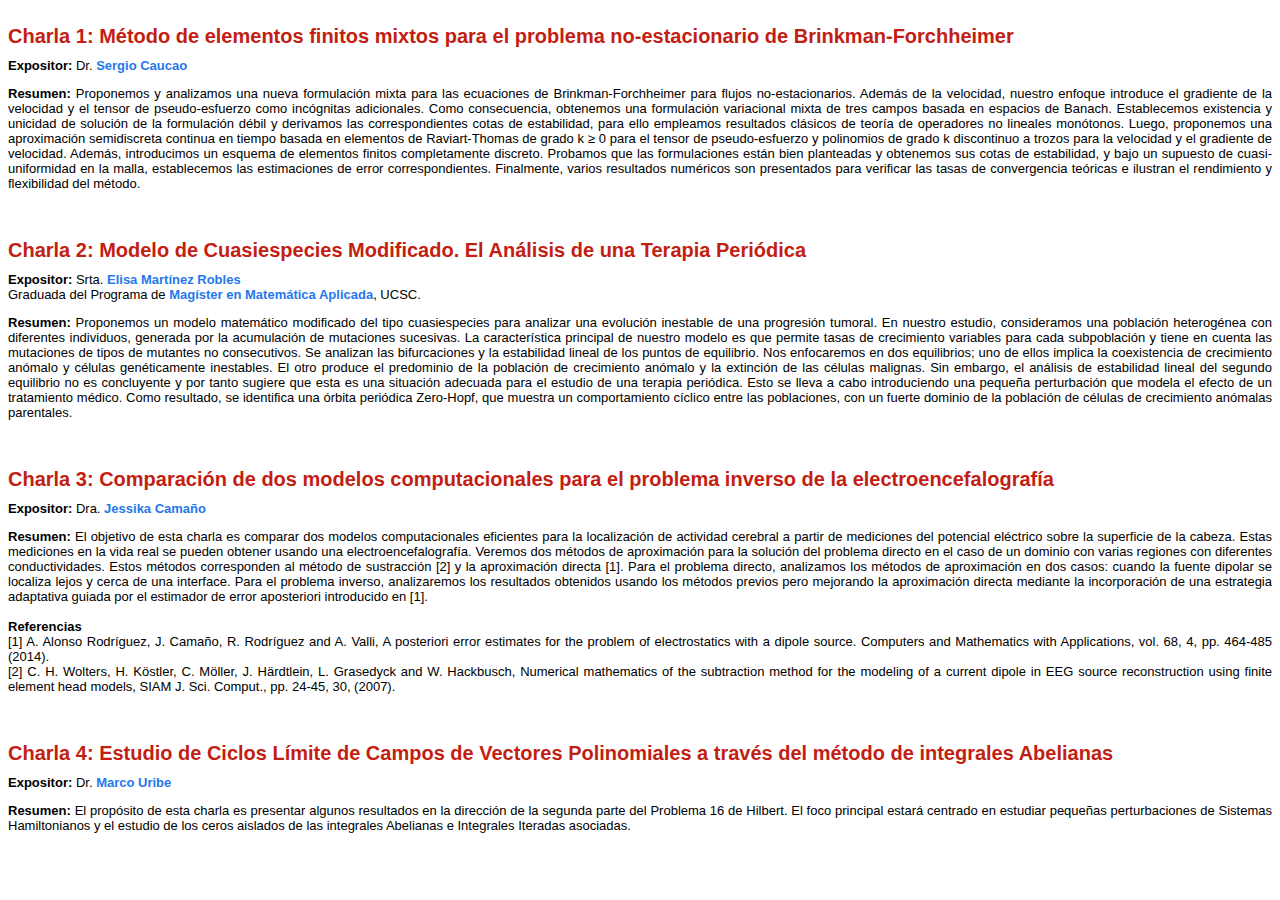
<file: pages/charlas.html>
<!doctype html>
<html lang="en">
<head>
    <meta http-equiv="Content-Type" content="text/html; charset=utf-8">
    <title>EMA-P2021</title>
    <meta name="author" content="EMA-P2021" />
    <link rel="stylesheet" href="../css/style_frame.css" type="text/css" />
</head>

<body>

<table>
    <tr>
        <td width="14%"><h3>&nbsp;</h3></td>  
        <td width="86%" align="left"><h2 style="font-weight: bold">Charlas</h2></td>
    </tr>
</table>

<h2>Charla 1: Método de elementos finitos mixtos para el problema no-estacionario de Brinkman-Forchheimer</h2>  
<b>Expositor:</b> Dr. <a href="https://scaucao.github.io" target="_blank">Sergio Caucao</a>        
<p><b>Resumen:</b> Proponemos y analizamos una nueva formulación mixta para las ecuaciones de Brinkman-Forchheimer 
para flujos no-estacionarios. Además de la velocidad, nuestro enfoque introduce el gradiente de la velocidad 
y el tensor de pseudo-esfuerzo como incógnitas adicionales. Como consecuencia, obtenemos una formulación
variacional mixta de tres campos basada en espacios de Banach. Establecemos existencia y unicidad de solución 
de la formulación débil y derivamos las correspondientes cotas de estabilidad, para ello empleamos resultados 
clásicos de teoría de operadores no lineales monótonos.
Luego, proponemos una aproximación semidiscreta continua en tiempo basada en elementos de Raviart-Thomas de grado 
k ≥ 0 para el tensor de pseudo-esfuerzo y polinomios de grado k discontinuo a trozos para la velocidad 
y el gradiente de velocidad. Además, introducimos un esquema de elementos finitos completamente discreto. 
Probamos que las formulaciones están bien planteadas y obtenemos sus cotas de estabilidad, 
y bajo un supuesto de cuasi-uniformidad en la malla, establecemos las estimaciones de error correspondientes. 
Finalmente, varios resultados numéricos son presentados para verificar las tasas de convergencia teóricas 
e ilustran el rendimiento y flexibilidad del método.</p>
    
<br><br>

<h2>Charla 2: Modelo de Cuasiespecies Modificado. El Análisis de una Terapia Periódica</h2>  
<b>Expositor:</b> Srta. <a href="http://dmfa.ucsc.cl/personas/elisa-martinez-robles" target="_blank">Elisa Martínez Robles</a><br>
Graduada del Programa de <a href="http://m2a.ucsc.cl" target="_blank">Magíster en Matemática Aplicada</a>, UCSC.
<p><b>Resumen:</b> Proponemos un modelo matemático modificado del tipo cuasiespecies para analizar una 
evolución inestable de una progresión tumoral. En nuestro estudio, consideramos una población
heterogénea con diferentes individuos, generada por la acumulación de mutaciones sucesivas.
La característica principal de nuestro modelo es que permite tasas de crecimiento variables para
cada subpoblación y tiene en cuenta las mutaciones de tipos de mutantes no consecutivos. Se
analizan las bifurcaciones y la estabilidad lineal de los puntos de equilibrio. Nos enfocaremos
en dos equilibrios; uno de ellos implica la coexistencia de crecimiento anómalo y células 
genéticamente inestables. El otro produce el predominio de la población de crecimiento anómalo y
la extinción de las células malignas. Sin embargo, el análisis de estabilidad lineal del segundo
equilibrio no es concluyente y por tanto sugiere que esta es una situación adecuada para el 
estudio de una terapia periódica. Esto se lleva a cabo introduciendo una pequeña perturbación que
modela el efecto de un tratamiento médico. Como resultado, se identifica una órbita periódica
Zero-Hopf, que muestra un comportamiento cíclico entre las poblaciones, con un fuerte dominio
de la población de células de crecimiento anómalas parentales.</p>
    
<br><br>    

<h2>Charla 3: Comparación de dos modelos computacionales para el problema inverso de la electroencefalografía</h2>      
<b>Expositor:</b> Dra. <a href="https://www.ci2ma.udec.cl/jcamano" target="_blank">Jessika Camaño</a>   
<p><b>Resumen:</b> El objetivo de esta charla es comparar dos modelos computacionales eficientes para la 
localización de actividad cerebral a partir de mediciones del potencial eléctrico sobre la superficie de la cabeza. 
Estas mediciones en la vida real se pueden obtener usando una electroencefalografía.

Veremos dos métodos de aproximación para la solución del problema directo en el caso de un dominio con varias regiones 
con diferentes conductividades. Estos métodos corresponden al método de sustracción [2] y la aproximación directa [1]. 
Para el problema directo, analizamos los métodos de aproximación en dos casos: cuando la fuente dipolar se localiza lejos 
y cerca de una interface. Para el problema inverso, analizaremos los resultados obtenidos usando los métodos previos 
pero mejorando la aproximación directa mediante la incorporación de una estrategia adaptativa guiada por el estimador 
de error aposteriori introducido en [1].<br><br>
 
<b>Referencias</b><br>
    
[1] A. Alonso Rodríguez, J. Camaño, R. Rodríguez and A. Valli, A posteriori error estimates for the problem of electrostatics with a dipole source. 
Computers and Mathematics with Applications, vol. 68, 4, pp. 464-485 (2014).<br> 

[2] C. H. Wolters, H. Köstler, C. Möller, J. Härdtlein, L. Grasedyck and W. Hackbusch, 
Numerical mathematics of the subtraction method for the modeling of a current dipole in EEG source reconstruction using finite element head models, 
SIAM J. Sci. Comput., pp. 24-45, 30, (2007).</p>      
    
<br><br>    
    
<h2>Charla 4: Estudio de Ciclos Límite de Campos de Vectores Polinomiales a través del método de integrales Abelianas</h2>  
<b>Expositor:</b> Dr. <a href="http://dmfa.ucsc.cl/personas/marco-uribe" target="_blank">Marco Uribe</a>   
<p><b>Resumen:</b> El propósito de esta charla es presentar algunos resultados en la dirección de la segunda parte del Problema 16 de Hilbert. 
El foco principal estará centrado en estudiar pequeñas perturbaciones de Sistemas Hamiltonianos y el estudio de los ceros aislados de 
las integrales Abelianas e Integrales Iteradas asociadas.</p>  
    
</body>
</file>
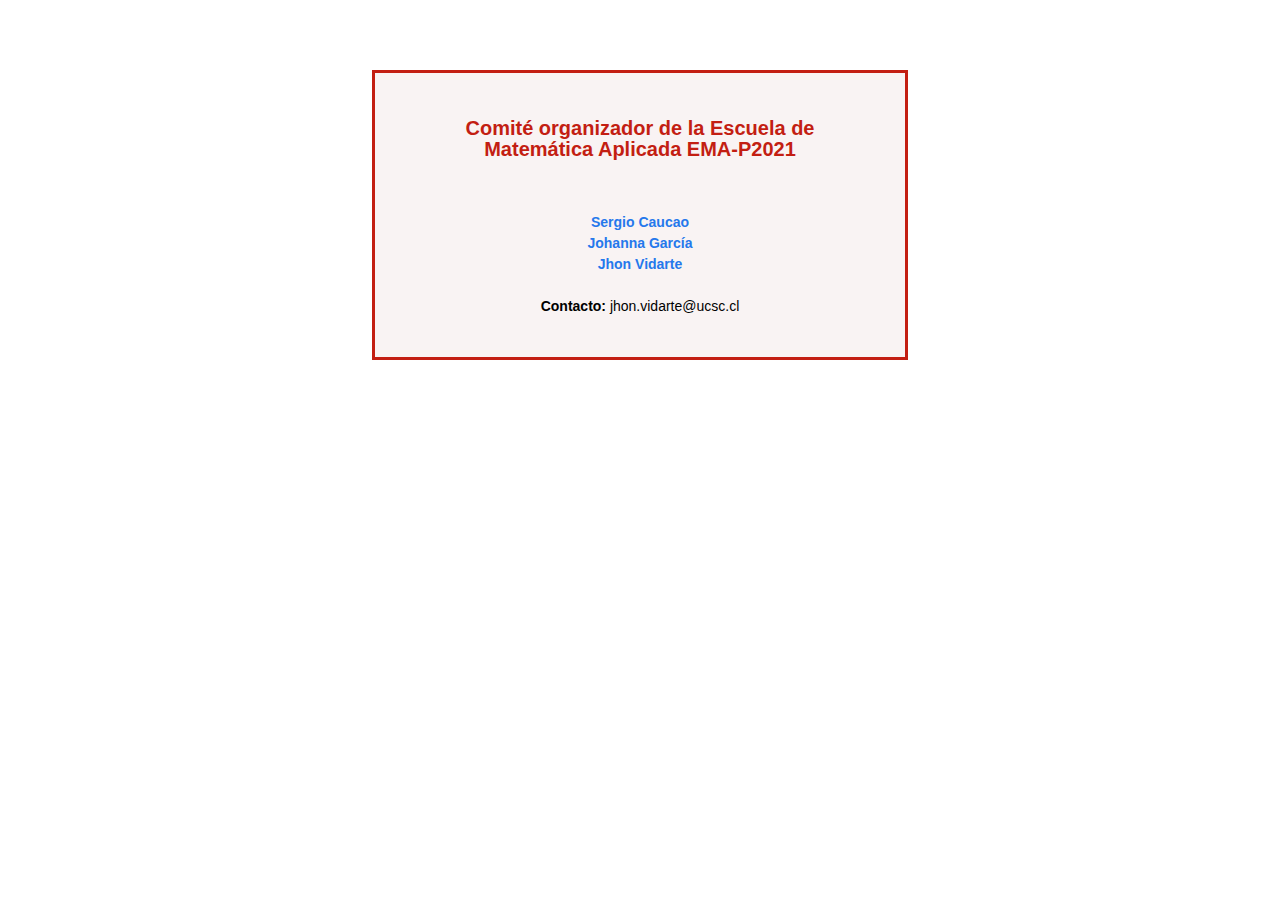
<file: pages/contacto.html>
<!doctype html>
<html lang="en">
<head>
    <meta http-equiv="Content-Type" content="text/html; charset=utf-8">
    <title>EMA-P2021</title>
    <meta name="author" content="EMA-P2021" />
    <link rel="stylesheet" href="../css/style_frame.css" type="text/css" />

<style>
#caja{
  background-color: #F9F3F3;
  text-align: center;
  line-height: 1.5em;    
  width: 450px;
  border: 3px solid #C31E12;
  font-size: 14px;  
  padding: 40px;
  margin: 20px;
}
</style>
</head>

<body>

<table>
    <tr>
        <td width="14%"><h3>&nbsp;</h3></td>  
        <td width="86%" align="left"><h2 style="font-weight: bold">Contacto</h2></td>
    </tr>
</table>

<br><br>    
<center>
    <div id="caja"><h2>Comité organizador de la Escuela de Matemática Aplicada <b>EMA-P2021</b></h2><br>
        <br><a href="https://scaucao.github.io" target="_blank">Sergio Caucao</a>
        <br><a href="http://dmfa.ucsc.cl/personas/johanna-garcia-saldana" target="_blank">Johanna García</a>
        <br><a href="http://dmfa.ucsc.cl/personas/jhon-vidarte" target="_blank">Jhon Vidarte</a><br>
    <br><b>Contacto:</b> jhon.vidarte@ucsc.cl
    </div>
</center>
<br> 

</body>

</html>
</file>
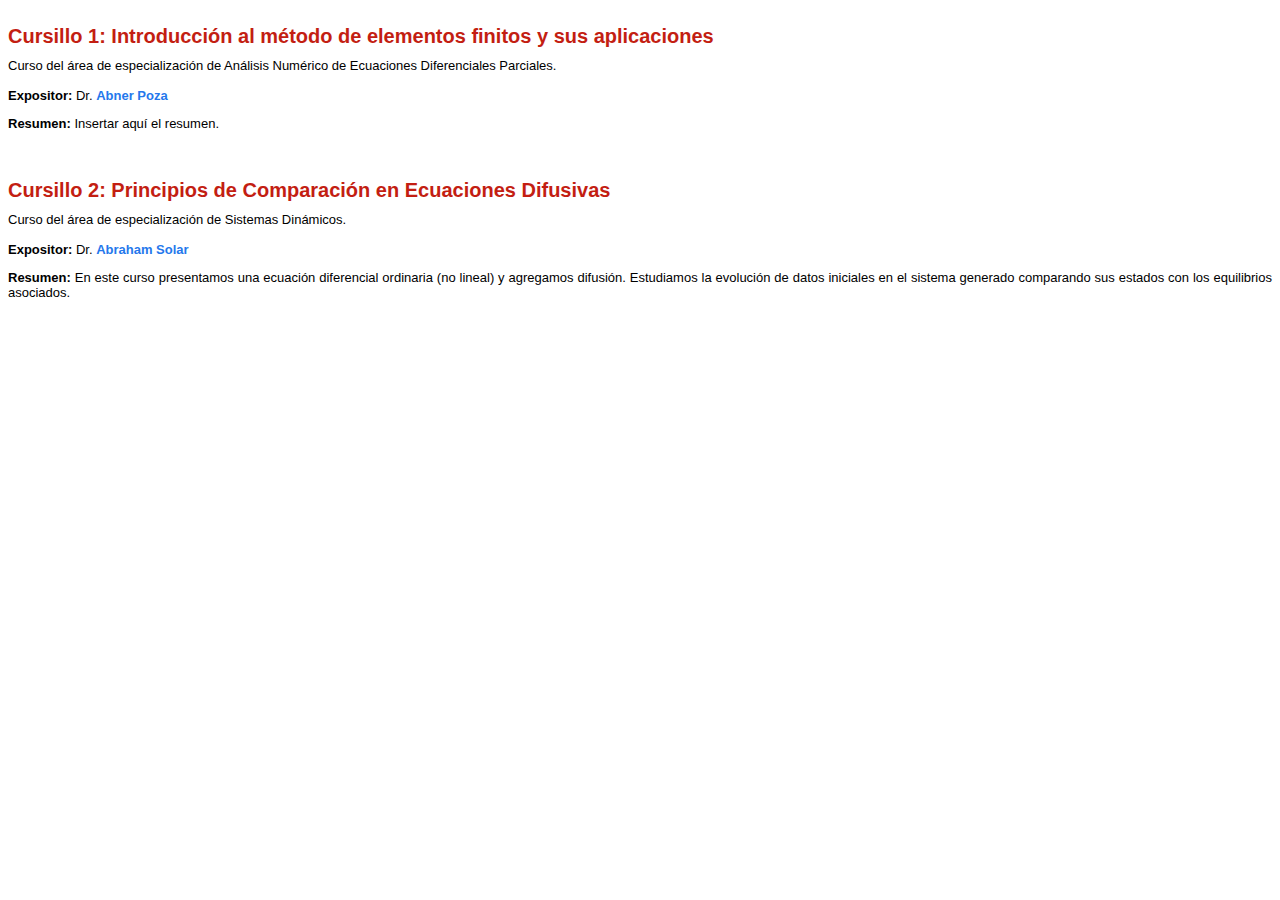
<file: pages/cursillos.html>
<!doctype html>
<html lang="en">
<head>
    <meta http-equiv="Content-Type" content="text/html; charset=utf-8">
    <title>EMA-P2021</title>
    <meta name="author" content="EMA-P2021" />
    <link rel="stylesheet" href="../css/style_frame.css" type="text/css" />
</head>

<body>

<table>
    <tr>
        <td width="14%"><h3>&nbsp;</h3></td>  
        <td width="86%" align="left"><h2 style="font-weight: bold">Cursillos</h2></td>
    </tr>
</table>

<h2>Cursillo 1: Introducción al método de elementos finitos y sus aplicaciones</h2> 
Curso del área de especialización de Análisis Numérico de Ecuaciones Diferenciales Parciales.<br><br>    
<b>Expositor:</b> Dr. <a href="http://dmfa.ucsc.cl/personas/abner-poza/" target="_blank">Abner Poza</a>        
<p><b>Resumen:</b> Insertar aquí el resumen.</p>
    
<br><br>
    
<h2>Cursillo 2: Principios de Comparación en Ecuaciones Difusivas</h2>  
Curso del área de especialización de Sistemas Dinámicos.<br><br>    
<b>Expositor:</b> Dr. <a href="http://dmfa.ucsc.cl/personas/abraham-solar/" target="_blank">Abraham Solar</a>
<p><b>Resumen:</b> En este curso presentamos una ecuación diferencial ordinaria (no lineal) 
y agregamos difusión. Estudiamos la evolución de datos iniciales en el sistema 
generado comparando sus estados con los equilibrios asociados.</p>  
    
</body>
</file>
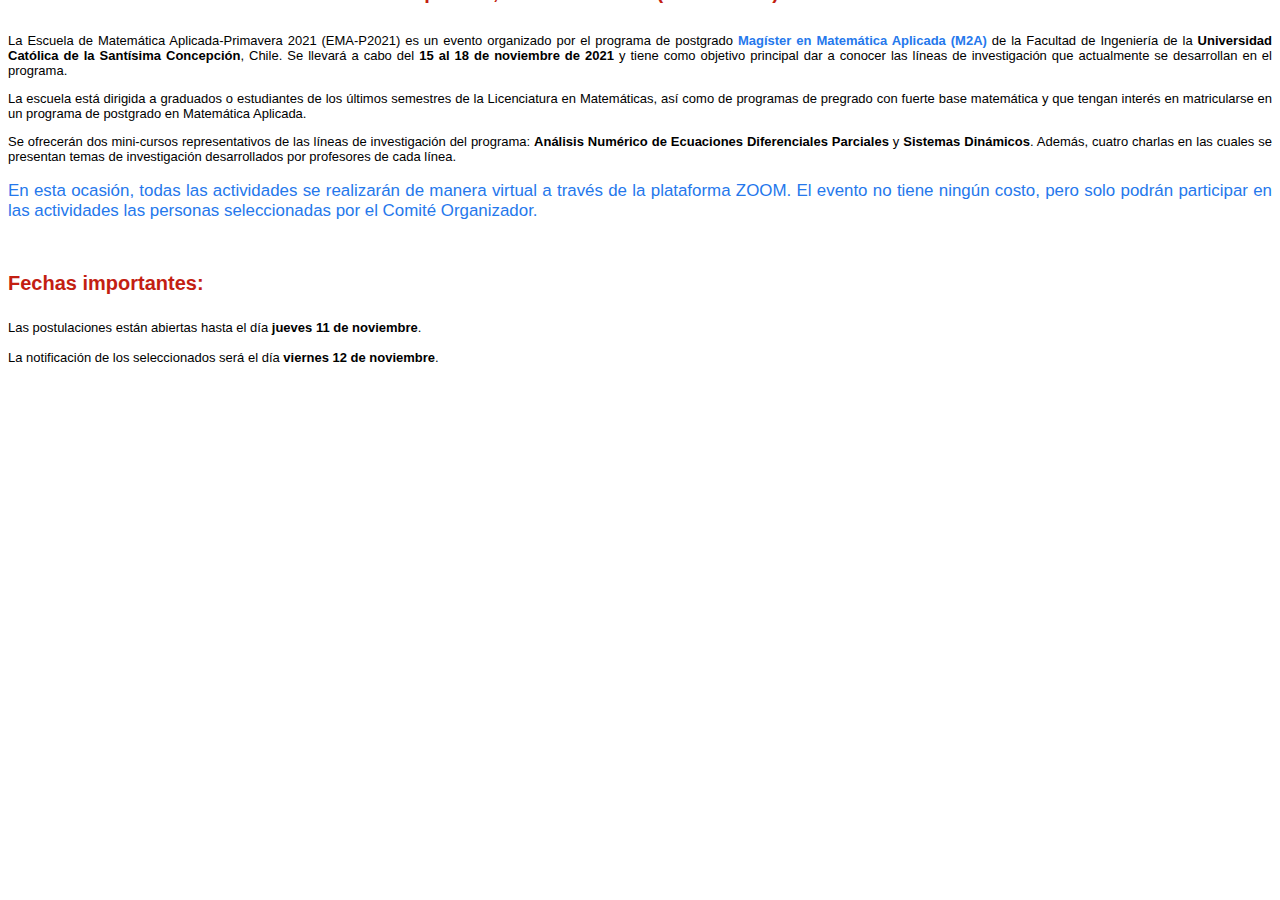
<file: pages/home.html>
<!doctype html>
<html lang="en">
<head>
    <meta http-equiv="Content-Type" content="text/html; charset=utf-8">
    <title>EMA-P2021</title>
    <meta name="author" content="EMA-P2021" />
    <link rel="stylesheet" href="../css/style_frame.css" type="text/css" />
</head>

<body>

<table>
    <tr>
        <td width="14%"><h3>&nbsp;</h3></td>  
        <td width="86%" align="left"><h2 style="font-weight: bold">Escuela de Matemática Aplicada, Primavera 2021 (EMA-P2021)</h2></td>
    </tr>
</table>
    
<p>La Escuela de Matemática Aplicada-Primavera 2021 (EMA-P2021) es un evento organizado por 
    el programa de postgrado <a href="http://m2a.ucsc.cl" target="_blank">Magíster en Matemática Aplicada (M2A)</a> 
    de la Facultad de Ingeniería de la <b>Universidad Católica de la Santísima Concepción</b>, Chile. 
    Se llevará a cabo del <b>15 al 18 de noviembre de 2021</b> y tiene como objetivo principal dar a conocer 
    las líneas de investigación que actualmente se desarrollan en el programa.</p>
    
<p>La escuela está dirigida a graduados o estudiantes de los últimos semestres de la 
    Licenciatura en Matemáticas, así como de programas de pregrado con fuerte base matemática 
    y que tengan interés en matricularse en un programa de postgrado en Matemática Aplicada.</p>
    
<p>Se ofrecerán dos mini-cursos representativos de las líneas de investigación del programa: 
    <b>Análisis Numérico de Ecuaciones Diferenciales Parciales</b> y <b>Sistemas Dinámicos</b>. 
    Además, cuatro charlas en las cuales se presentan temas de investigación desarrollados por profesores de cada línea.</p>
    
<p style="font-size:130%;color:#2578EC;">En esta ocasión, todas las actividades se realizarán de manera virtual a través de la plataforma ZOOM. 
El evento no tiene ningún costo, pero solo podrán participar en las actividades 
las personas seleccionadas por el Comité Organizador.</p> 
    
<br><br>    

<h2 style="font-weight: bold">Fechas importantes:</h2>
<br>
Las postulaciones están abiertas hasta el día <b>jueves 11 de noviembre</b>.<br><br>
La notificación de los seleccionados será el día <b>viernes 12 de noviembre</b>.    

</body>

</html>
</file>
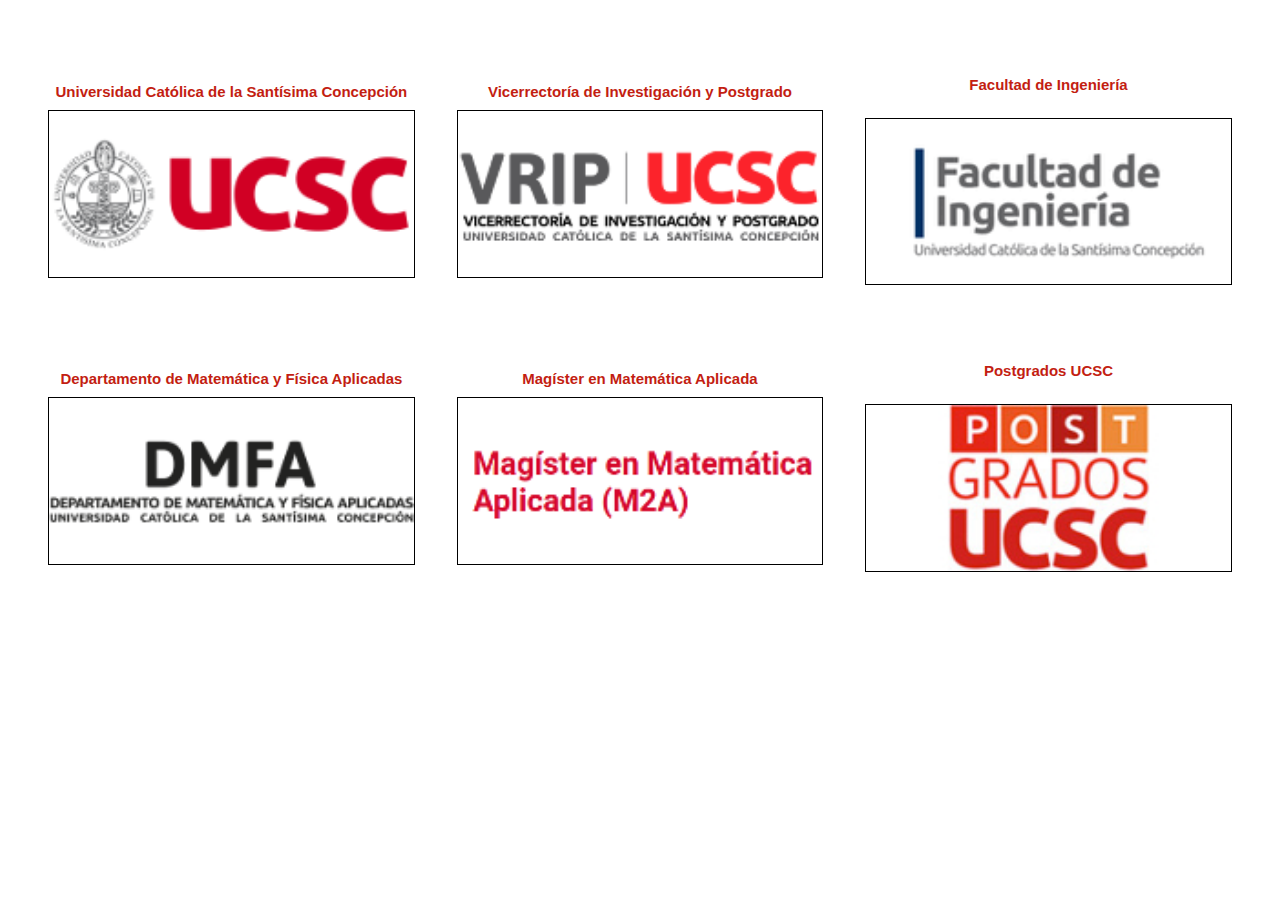
<file: pages/patrocinadores.html>
<!doctype html>
<html lang="en">
<head>
    <meta http-equiv="Content-Type" content="text/html; charset=utf-8">
    <title>EMA-P2021</title>
    <meta name="author" content="Sergio Caucao" />
    <link rel="stylesheet" href="../css/style_frame.css" type="text/css" />
</head>

<body>

<table>
    <tr>
        <td width="14%"><h3>&nbsp;</h3></td>  
        <td width="86%" align="left"><h2>Patrocinadores</h2></td>
    </tr>
</table>
    
<br><br><br>
    
<table>
    <tr>
        <td width="3%"> </td>

        <td width="29%" align="center">
            <h1>Universidad Católica de la Santísima Concepción</h1>  
            <a href="https://www.ucsc.cl" target="_blank"><img style="border: 1px solid #000000" width="99%"src="../img/logo-ucsc.png"></a>
        </td>

        <td width="3%"> </td>

        <td width="29%" align="center">
            <h1>Vicerrectoría de Investigación y Postgrado</h1>  
            <a href="https://vrip.ucsc.cl" target="_blank"><img style="border: 1px solid #000000" width="99%" src="../img/logo-vrip-ucsc.png"></a>
        </td>

        <td width="3%"> </td>
        
        <td width="29%" align="center">
            <h1>Facultad de Ingeniería</h1><br>  
            <a href="https://ingenieria.ucsc.cl" target="_blank"><img style="border: 1px solid #000000" width="99%" src="../img/facultad-ing-ucsc.png"></a>         
        </td>

        <td width="3%"> </td>
    </tr>

    <tr>
        <td width="3%"> <br>&nbsp<br><br> </td>

        <td width="29%" align="center"> <br>&nbsp<br><br> </td>

        <td width="3%"> <br>&nbsp<br><br> </td>

        <td width="29%" align="center"> </td>

        <td width="3%"> <br>&nbsp<br><br> </td>
        
        <td width="29%" align="center"> </td>

        <td width="3%"> </td>
    </tr>
    
    <tr>
        <td width="3%"> </td>

        <td width="29%" align="center">
            <h1>Departamento de Matemática y Física Aplicadas</h1>
            <a href="http://dmfa.ucsc.cl" target="_blank"><img style="border: 1px solid #000000" width="99%" src="../img/logo-dmfa-2019.png"></a>
        </td>

        <td width="3%"> </td>

        <td width="29%" align="center">
            <h1>Magíster en Matemática Aplicada</h1> 
            <a href="http://m2a.ucsc.cl" target="_blank"><img style="border: 1px solid #000000" width="99%" src="../img/m2a.png"></a>
        </td>

        <td width="3%"> </td>
        
        <td width="29%" align="center">
            <h1>Postgrados UCSC</h1><br>
            <a href="https://postgrados.ucsc.cl" target="_blank"><img style="border: 1px solid #000000" width="99%" src="../img/logo-postgrados.jpg"></a>
        </td>

        <td width="3%"> </td>
    </tr>
</table>     

</body>

</html>
</file>
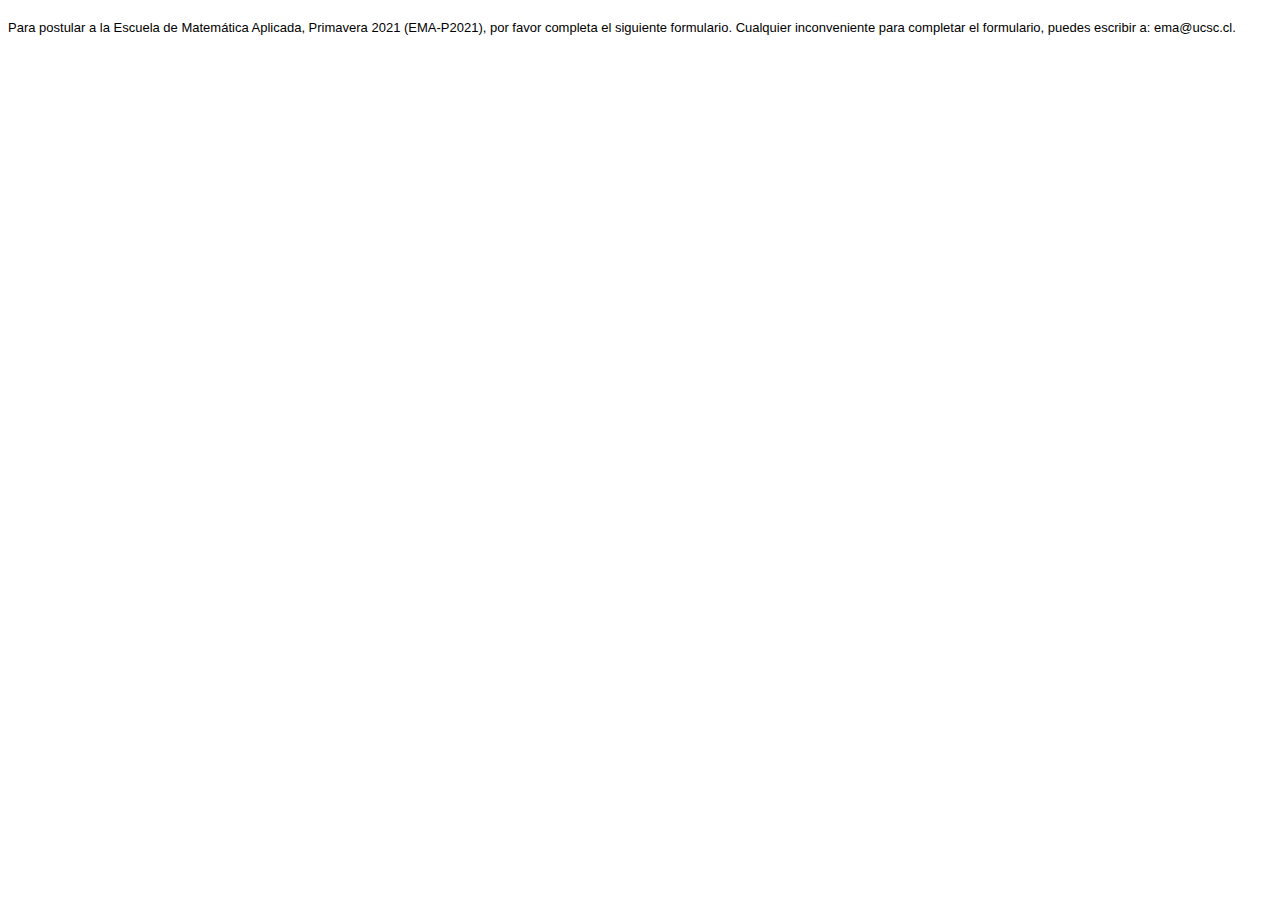
<file: pages/postulacion.html>
<!doctype html>
<html lang="en">
<head>
    <meta http-equiv="Content-Type" content="text/html; charset=utf-8">
    <title>EMA-P2021</title>
    <meta name="author" content="EMA-P2021" />
    <link rel="stylesheet" href="../css/style_frame.css" type="text/css" />
</head>

<body>

<table>
    <tr>
        <td width="14%"><h3>&nbsp;</h3></td>  
        <td width="86%" align="left"><h2 style="font-weight: bold">Postulación</h2></td>
    </tr>
</table>

Para postular a la Escuela de Matemática Aplicada, Primavera 2021 (EMA-P2021), por favor completa el siguiente formulario. 
Cualquier inconveniente para completar el formulario, puedes escribir a: ema@ucsc.cl.<br>    
    
<iframe src="https://docs.google.com/forms/d/e/1FAIpQLSfakGJ8iUa9BnUKGtTtAx-5H2jPJOE3cYaViC-BCYZpJYhvSA/viewform?embedded=true" scrolling="no" height="550" width ="100%" frameborder="0" marginheight="0" marginwidth="0">Loading…</iframe>    
    
</body>

</html>
</file>
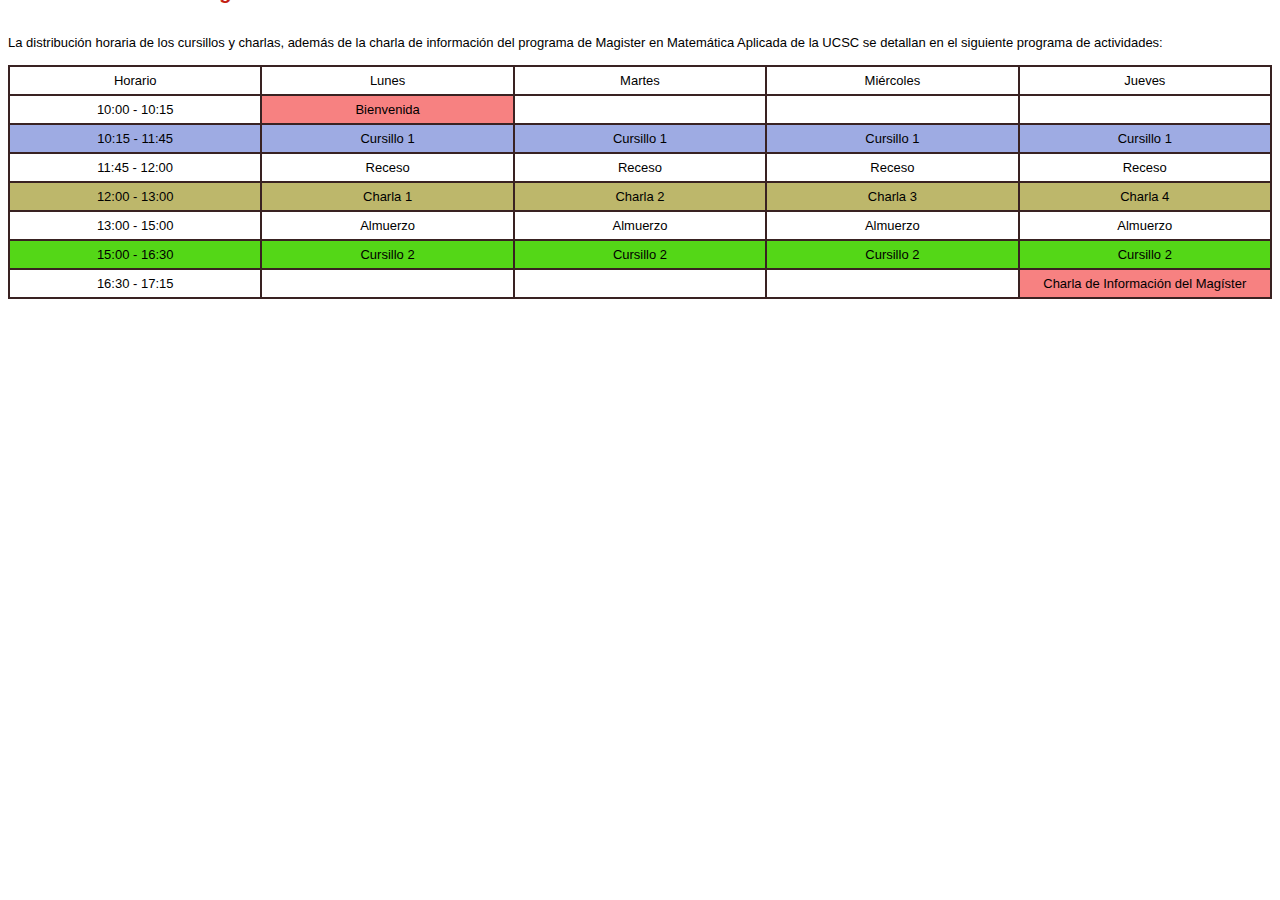
<file: pages/programa.html>
<!doctype html>
<html lang="en">
<head>
    <meta http-equiv="Content-Type" content="text/html; charset=utf-8">
    <title>EMA-P2021</title>
    <meta name="author" content="EMA-P2021" />
    <link rel="stylesheet" href="../css/style_frame.css" type="text/css" />   
</head>

<body>

<table>
    <tr>
        <td width="14%"><h3>&nbsp;</h3></td>  
        <td width="86%" align="left"><h2 style="font-weight: bold">Programa de Actividades EMA-P2021</h2></td>
    </tr>
</table>

<br>
La distribución horaria de los cursillos y charlas, además de la charla de información del programa de 
Magister en Matemática Aplicada de la UCSC se detallan en el siguiente programa de actividades:    
<br><br>
<table border="1" cellspacing="0" cellpadding="0">
    <tr>
        <td id="programa">Horario</td>  
        <td id="programa">Lunes</td>
        <td id="programa">Martes</td>
        <td id="programa">Miércoles</td>
        <td id="programa">Jueves</td>        
    </tr>
    
    <tr>
        <td id="programa">10:00 - 10:15</td>  
        <td id="programa" style="background-color:#F78181;">Bienvenida</td>
        <td id="programa"></td>
        <td id="programa"></td>
        <td id="programa"></td>        
    </tr>
    
    <tr>
        <td id="programa" style="background-color:#9eabe3;">10:15 - 11:45</td>  
        <td id="programa" style="background-color:#9eabe3;">Cursillo 1</td>
        <td id="programa" style="background-color:#9eabe3;">Cursillo 1</td>
        <td id="programa" style="background-color:#9eabe3;">Cursillo 1</td>
        <td id="programa" style="background-color:#9eabe3;">Cursillo 1</td>        
    </tr>   
    
    <tr>
        <td id="programa">11:45 - 12:00</td>  
        <td id="programa">Receso</td>
        <td id="programa">Receso</td>
        <td id="programa">Receso</td>
        <td id="programa">Receso</td>        
    </tr>     
    
    <tr>
        <td id="programa" style="background-color:#BDB76B;">12:00 - 13:00</td>  
        <td id="programa" style="background-color:#BDB76B;">Charla 1</td>
        <td id="programa" style="background-color:#BDB76B;">Charla 2</td>
        <td id="programa" style="background-color:#BDB76B;">Charla 3</td>
        <td id="programa" style="background-color:#BDB76B;">Charla 4</td>        
    </tr>       
    
    <tr>
        <td id="programa">13:00 - 15:00</td>  
        <td id="programa">Almuerzo</td>
        <td id="programa">Almuerzo</td>
        <td id="programa">Almuerzo</td>
        <td id="programa">Almuerzo</td>        
    </tr>    
    
    <tr>
        <td id="programa" style="background-color:#54d717;">15:00 - 16:30</td>  
        <td id="programa" style="background-color:#54d717;">Cursillo 2</td>
        <td id="programa" style="background-color:#54d717;">Cursillo 2</td>
        <td id="programa" style="background-color:#54d717;">Cursillo 2</td>
        <td id="programa" style="background-color:#54d717;">Cursillo 2</td>        
    </tr>      
    
    <tr>
        <td id="programa">16:30 - 17:15</td>  
        <td id="programa"></td>
        <td id="programa"></td>
        <td id="programa"></td>
        <td id="programa" style="background-color:#F78181;">Charla de Información del Magíster</td>        
    </tr>      
</table>
    
    

</body>
</file>
<file: css/style_frame.css>
/* Html Elements */
html { 
    margin-top: -3%;  
    font: normal 13px "Trebuchet MS", Verdana, "Lucida Grande", Georgia, Sans-Serif;
    text-align:justify;
}

p {
    font: normal 13px "Trebuchet MS", Verdana, "Lucida Grande", Georgia, Sans-Serif;
}

a { 
    color: #2578EC;
    font-weight: bold; 
    text-decoration:none;
}

h1, h2, h3 { 
    font-weight: bold; 
    margin: 5px 0 10px; 
    padding: 0; 
}

h1 a, h2 a, h3 a { 
    font-weight: normal; 
    border-bottom-width: 0; 
}

h1 { 
    color: #C31E12;
    font-size: 15px;   
}

h2 { 
    color: #C31E12;
    font-size: 20px; 
}

h3 { 
    color: white;
    background: #C31E12;
    text-align: center;
    font-size: 10px; 
    margin-right: 15px;
    border: 1px solid #392222;
}

table {
    width: 100%; 
    text-align: center;
    border-collapse: collapse; 
}

td {
    font: normal 13px "Trebuchet MS", Verdana, "Lucida Grande", Georgia, Sans-Serif;
    padding-top: 6px;
    padding-bottom: 6px;
}

td#programa {
    width: 12%;
    border: 2px solid #392222;
}

td#numerito {
    font-weight: bold;
    text-align: left;
    width: 6%;
}

td#numerito2 {
    text-align: left;
    width: 12.5%;
}

td#numerito3 {
    text-align: left;
    width: 6%;
}

li {
    text-align: justify;
}

table#izquierda {
    text-align: left;
    margin-left: 3%;
    width: 98%;
}

table#barra, tr#barra-tr {
    border: 1px solid #392222; 
}

table#barra a{
    color: white;
}

table#tablas td{
    padding-top: 2px;
    padding-bottom: 2px;
}
</file>
